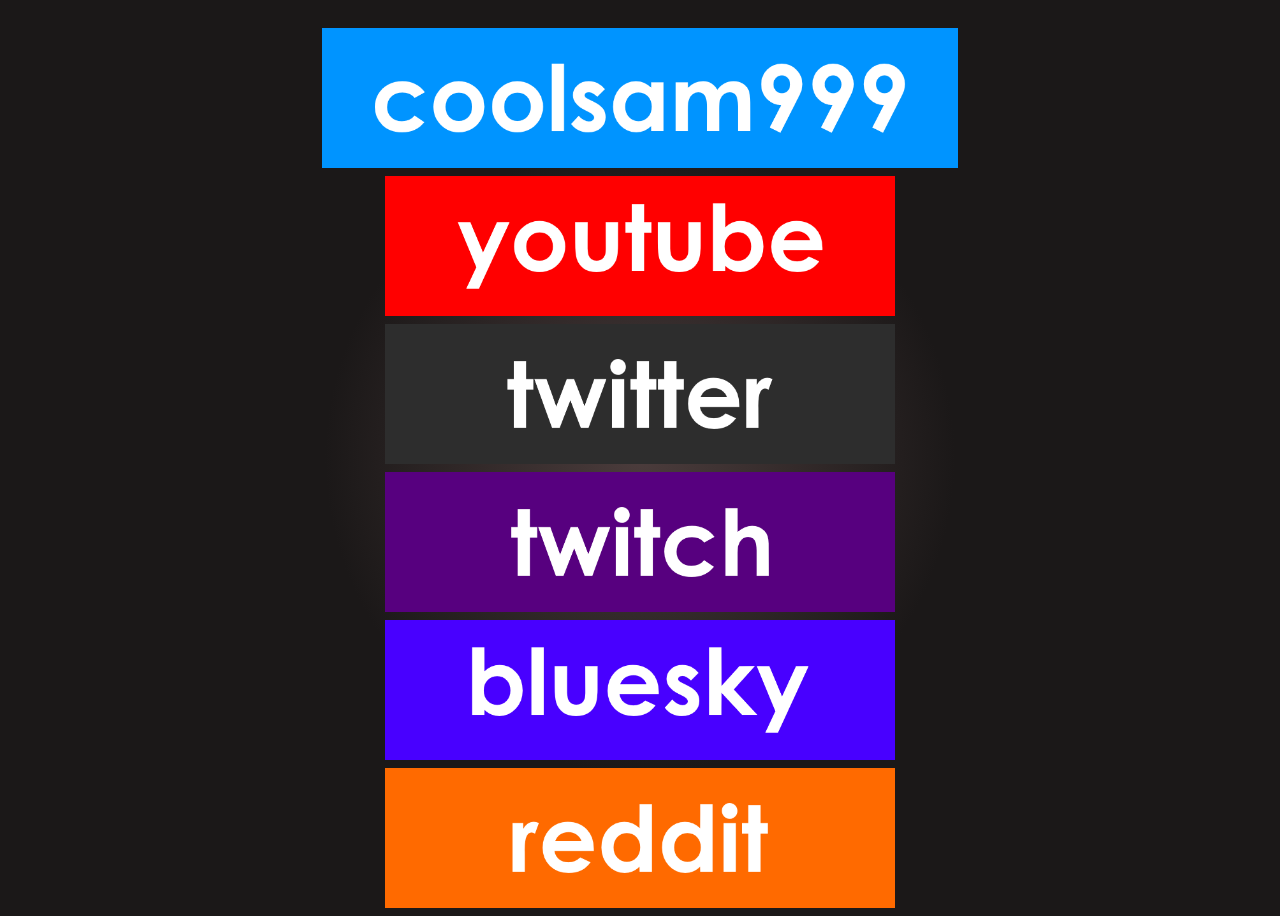
<file: index.html>
<html>
<head>

  <meta name="viewport" content="width=device-width, initial-scale=1.0">
  <link rel="icon" type="image/x-icon" href="content/favicon.ico">
  <title>Official Links!</title>

</head>

<body ondragstart="return false;" ondrop="return false;">

<div class="CoolSam999">
  
  <center class="Logo"> <img draggable = false id="Logo" src="/content/logo.png" height="140" style="margin-top: 20"/> </center>
  <center class="YouTube"> <a draggable = false href="https://youtube.com/@Samm"> <img draggable = false class="img" id="YouTube" src="/content/youtube.png"/> </a> </center>
  <center class="Twitter"> <a draggable = false href="https://x.com/CoolSam9991"> <img draggable = false class="img" id="Twitter" src="/content/twitter.png"/> </a> </center>
  <center class="justin.tv"> <a draggable = false href="https://twitch.tv/CoolSam9991"> <img draggable = false class="img" id="justin.tv" src="/content/twitch.png"/> </a> </center>
  <center class="Bluesky"> <a draggable = false href="https://bsky.app/profile/coolsam999.bsky.social"> <img draggable = false class="img" id="Bluesky" src="/content/bluesky.png"/> </a> </center>
  <center class="Reddit"> <a draggable = false href="https://reddit.com/r/coolsam999"> <img draggable = false class="img" id="Reddit" src="/content/reddit.png"/> </a> </center>

</div>

<!-- Webpage created by CoolSam999 out of passion! -->

<link href="/style.css" rel="stylesheet">
<script src="https://ajax.googleapis.com/ajax/libs/jquery/3.5.1/jquery.min.js"></script>

  <script>

  $('#Logo')
    .data('counter', 0)
    .mousedown(function() {
        var counter = $(this).data('counter');
        $(this).data('counter', counter + 1);

        if (counter == 13) {
         alert("Please stop. This isn't Cookie Clicker!");
        }
    });

    $("body").on("contextmenu",function(e){
      return false;
    });

        document.getElementById('YouTube').oncontextmenu = function() {
      window.location.href = "https://youtube.com/@Samm";
    }

    document.getElementById('Twitter').oncontextmenu = function() {
      window.location.href = "https://x.com/CoolSam9991";
    }

    document.getElementById('justin.tv').oncontextmenu = function() {
      window.location.href = "https://twitch.tv/CoolSam9991";
    }

    document.getElementById('Bluesky').oncontextmenu = function() {
      window.location.href = "https://bsky.app/profile/coolsam999.bsky.social";
    }

    document.getElementById('Reddit').oncontextmenu = function() {
      window.location.href = "https://reddit.com/r/coolsam999";
    }

  </script>

</body>
</html>
</file>
<file: style.css>
body {
  background: #1b1818;
  background: radial-gradient(circle,rgb(75, 60, 60) 0%, rgba(27, 24, 24, 1) 40%, rgba(27, 24, 24, 1) 100%);
  font-family: "Century Gothic", CenturyGothic, AppleGothic, sans-serif;
  user-select: none;
}

#logo:active {
  rotate: 1deg;
}

.img{
  height: 140px;
  margin-top: 8px;
  transition: height 0.2s;
}

.img:hover {
  height: 160px;
  transition: height 0.2s;
}

@media only screen and (max-width: 655px) {
  .img {height: 100px;} 
  .img:hover {height: 100px;}
  #logo{height: 80px;}
}
</file>
